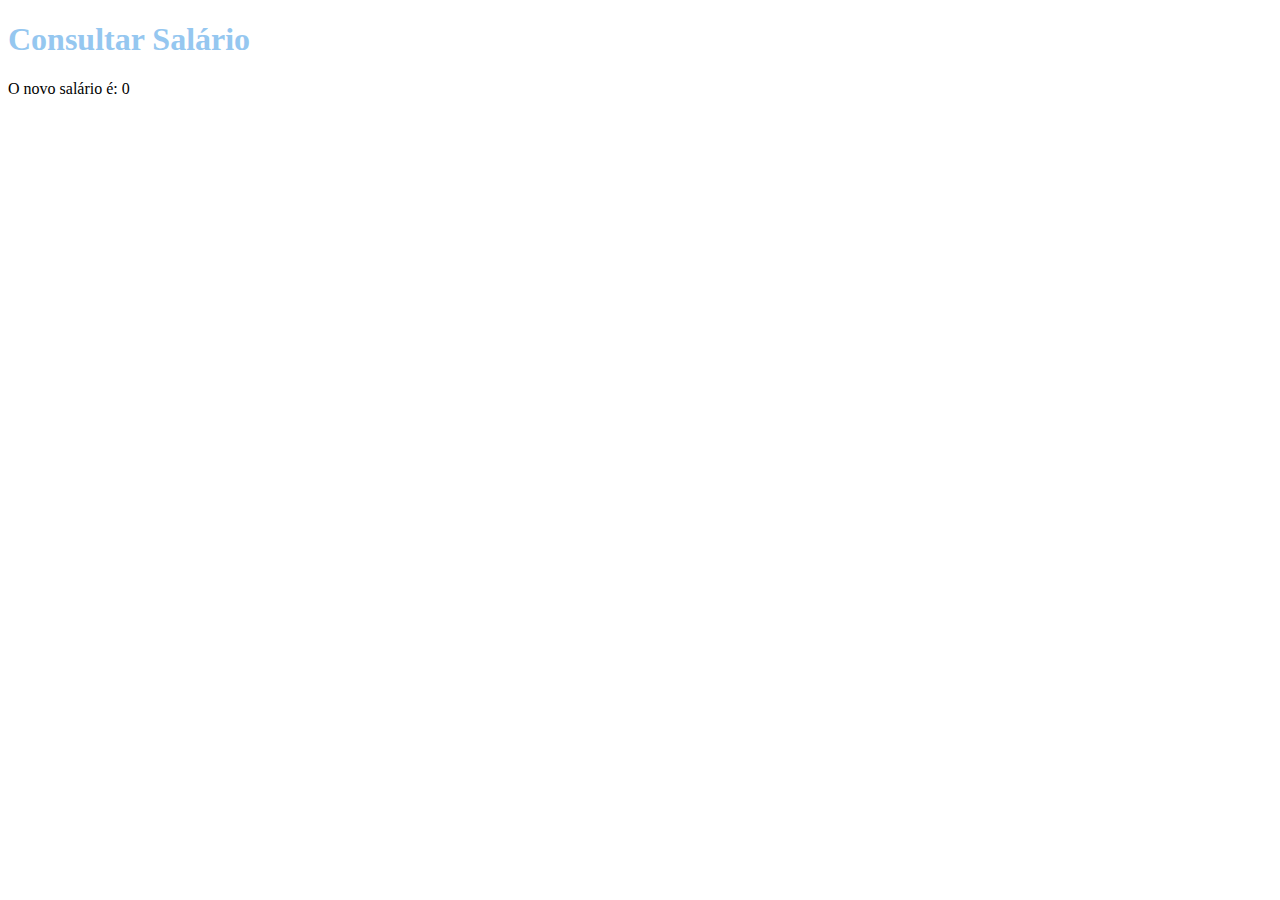
<file: index.html>
<!DOCTYPE html>
<html lang="en">
<head>
    <meta charset="UTF-8">
    <meta http-equiv="X-UA-Compatible" content="IE=edge">
    <meta name="viewport" content="width=device-width, initial-scale=1.0">
    <title>Document</title>
    <link rel="stylesheet" href="./css/estilo.css">

</head>
<body>
    <h1>Consultar Salário</h1>
    <script src ="./js/script.js"></script> 
   
</body>
</html>
</file>
<file: css/estilo.css>
h1{
    color: #95c7f0;

}
</file>
